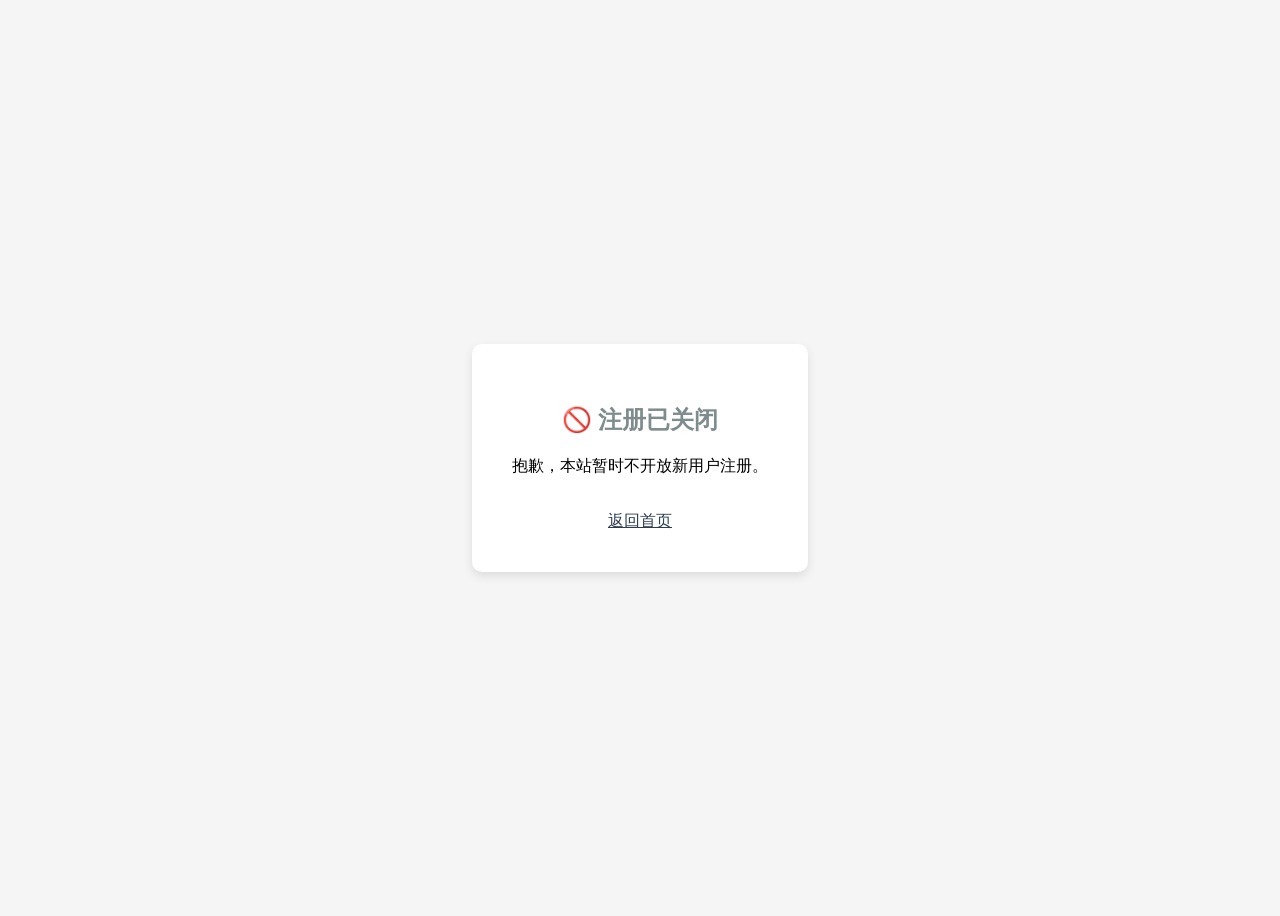
<file: templates/signup_closed.html>
<!DOCTYPE html>
<html lang="zh-CN">
<head>
    <meta charset="UTF-8">
    <title>注册已关闭</title>
    <style>
        body { font-family: 'Segoe UI', sans-serif; background: #f5f5f5; display: flex; justify-content: center; align-items: center; height: 100vh; text-align: center;}
        .card { background: white; padding: 40px; border-radius: 10px; box-shadow: 0 4px 10px rgba(0,0,0,0.1); }
    </style>
</head>
<body>
    <div class="card">
        <h2 style="color: #7f8c8d;">🚫 注册已关闭</h2>
        <p>抱歉，本站暂时不开放新用户注册。</p>
        <br>
        <a href="{% url 'index' %}" style="color: #2c3e50;">返回首页</a>
    </div>
</body>
</html>
</file>
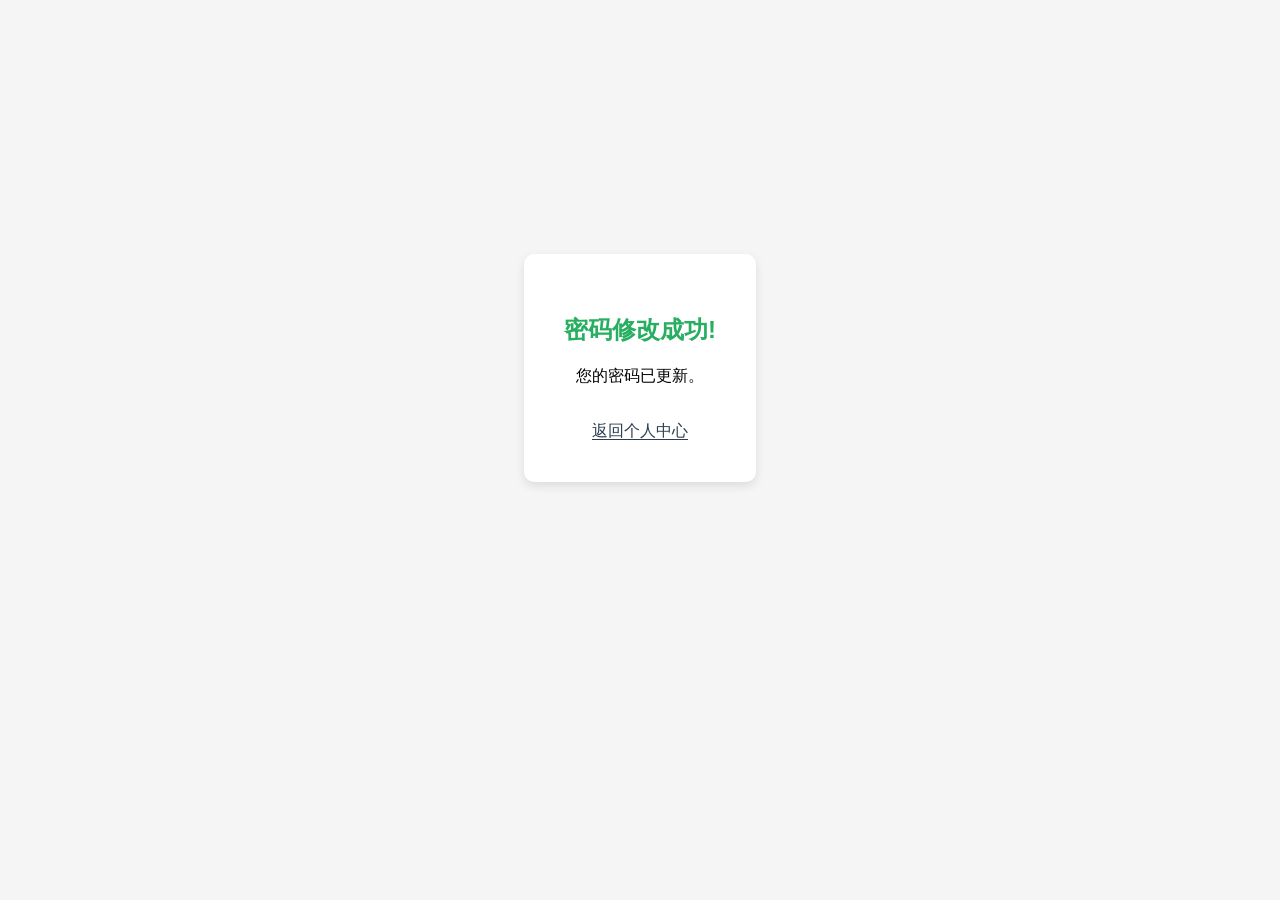
<file: templates/registration/password_change_done.html>
<!DOCTYPE html>
<html lang="zh-CN">
<head>
    <meta charset="UTF-8">
    <title>修改成功</title>
    <style>
        body { 
            font-family: 'Segoe UI', sans-serif; 
            background: #f5f5f5; 
            display: flex; 
            justify-content: center; 
            align-items: center; 
            height: 80vh; }
        .card { 
            background: white; 
            padding: 40px; 
            border-radius: 10px; 
            box-shadow: 0 4px 10px rgba(0,0,0,0.1); 
            text-align: center; 
        }
    </style>
</head>
<body>
    <div class="card">
        <h2 style="color: #27ae60;">密码修改成功!</h2>
        <p>您的密码已更新。</p>
        <br>
        <a href="{% url 'profile' %}" style="color: #2c3e50; text-decoration: none; border-bottom: 1px solid #2c3e50;">返回个人中心</a>
    </div>
</body>
</html>
</file>
